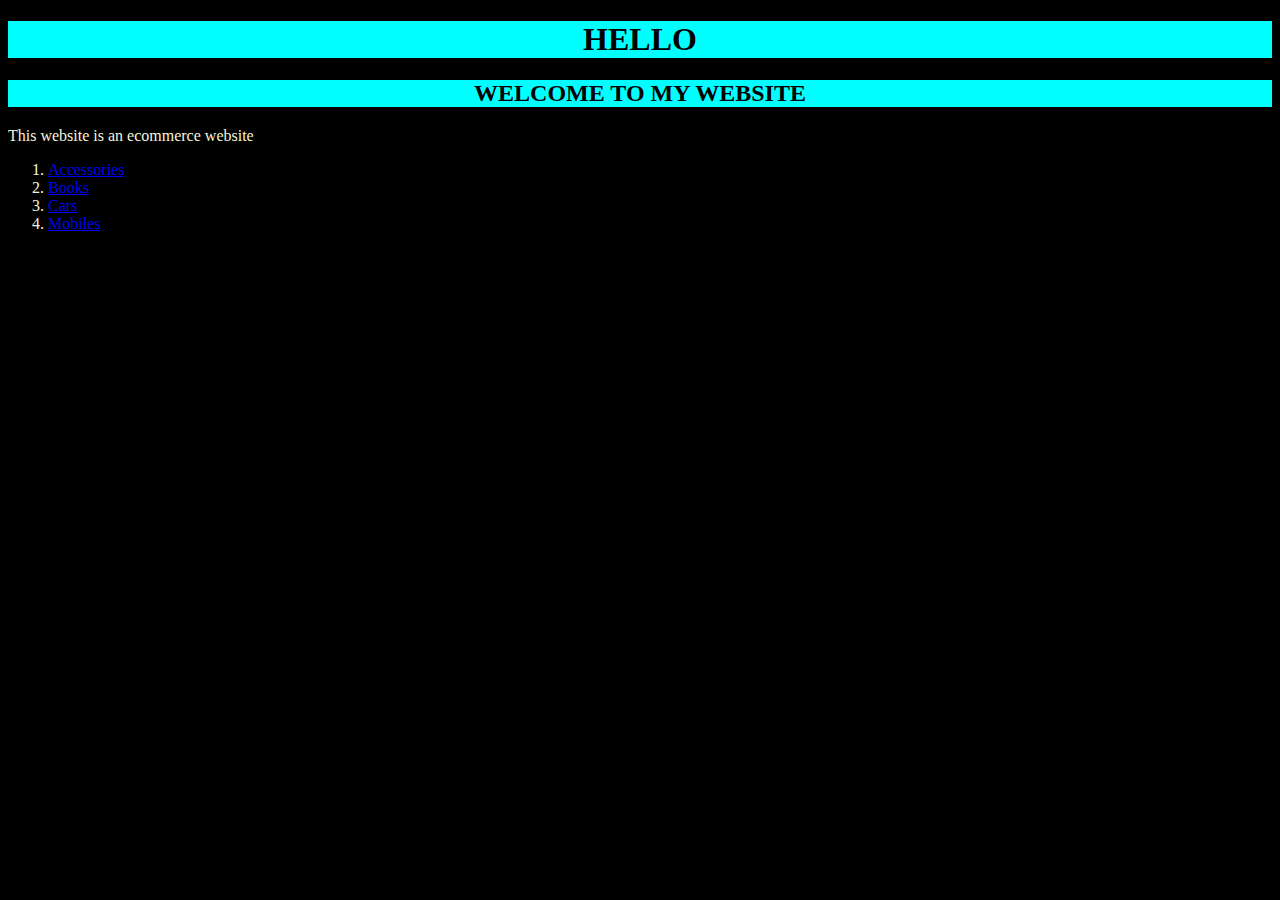
<file: index.html>
<!DOCTYPE html>
<html lang="en">

<head>
    <meta charset="UTF-8">
    <meta name="viewport" content="width=device-width, initial-scale=1.0">
    <title>Assignment 2</title>
    <link rel="stylesheet" href="style.css">
    <link rel="stylesheet" href="https://cdnjs.cloudflare.com/ajax/libs/animate.css/4.1.1/animate.min.css" />
</head>

<body>
    <h1>HELLO</h1>
    <H2>WELCOME TO MY WEBSITE</H2>
    <p>This website is an ecommerce website</p>
    <ol>
        <li><a href="chapter/images/accessories.html">Accessories</a></li>
        <li><a href="chapter/images/books.html">Books</a></li>
        <li><a href="chapter/images/cars.html">Cars</a></li>
        <li><a href="chapter/images/mobiles.html">Mobiles</a></li>
    </ol>

</body>

</html>
</file>
<file: style.css>
body {
    background-color: black;
}

h1,
h2 {
    background-color: aqua;
    text-align: center;
}

p {
    color: beige;
}

ol {
    color: beige;
}
</file>
